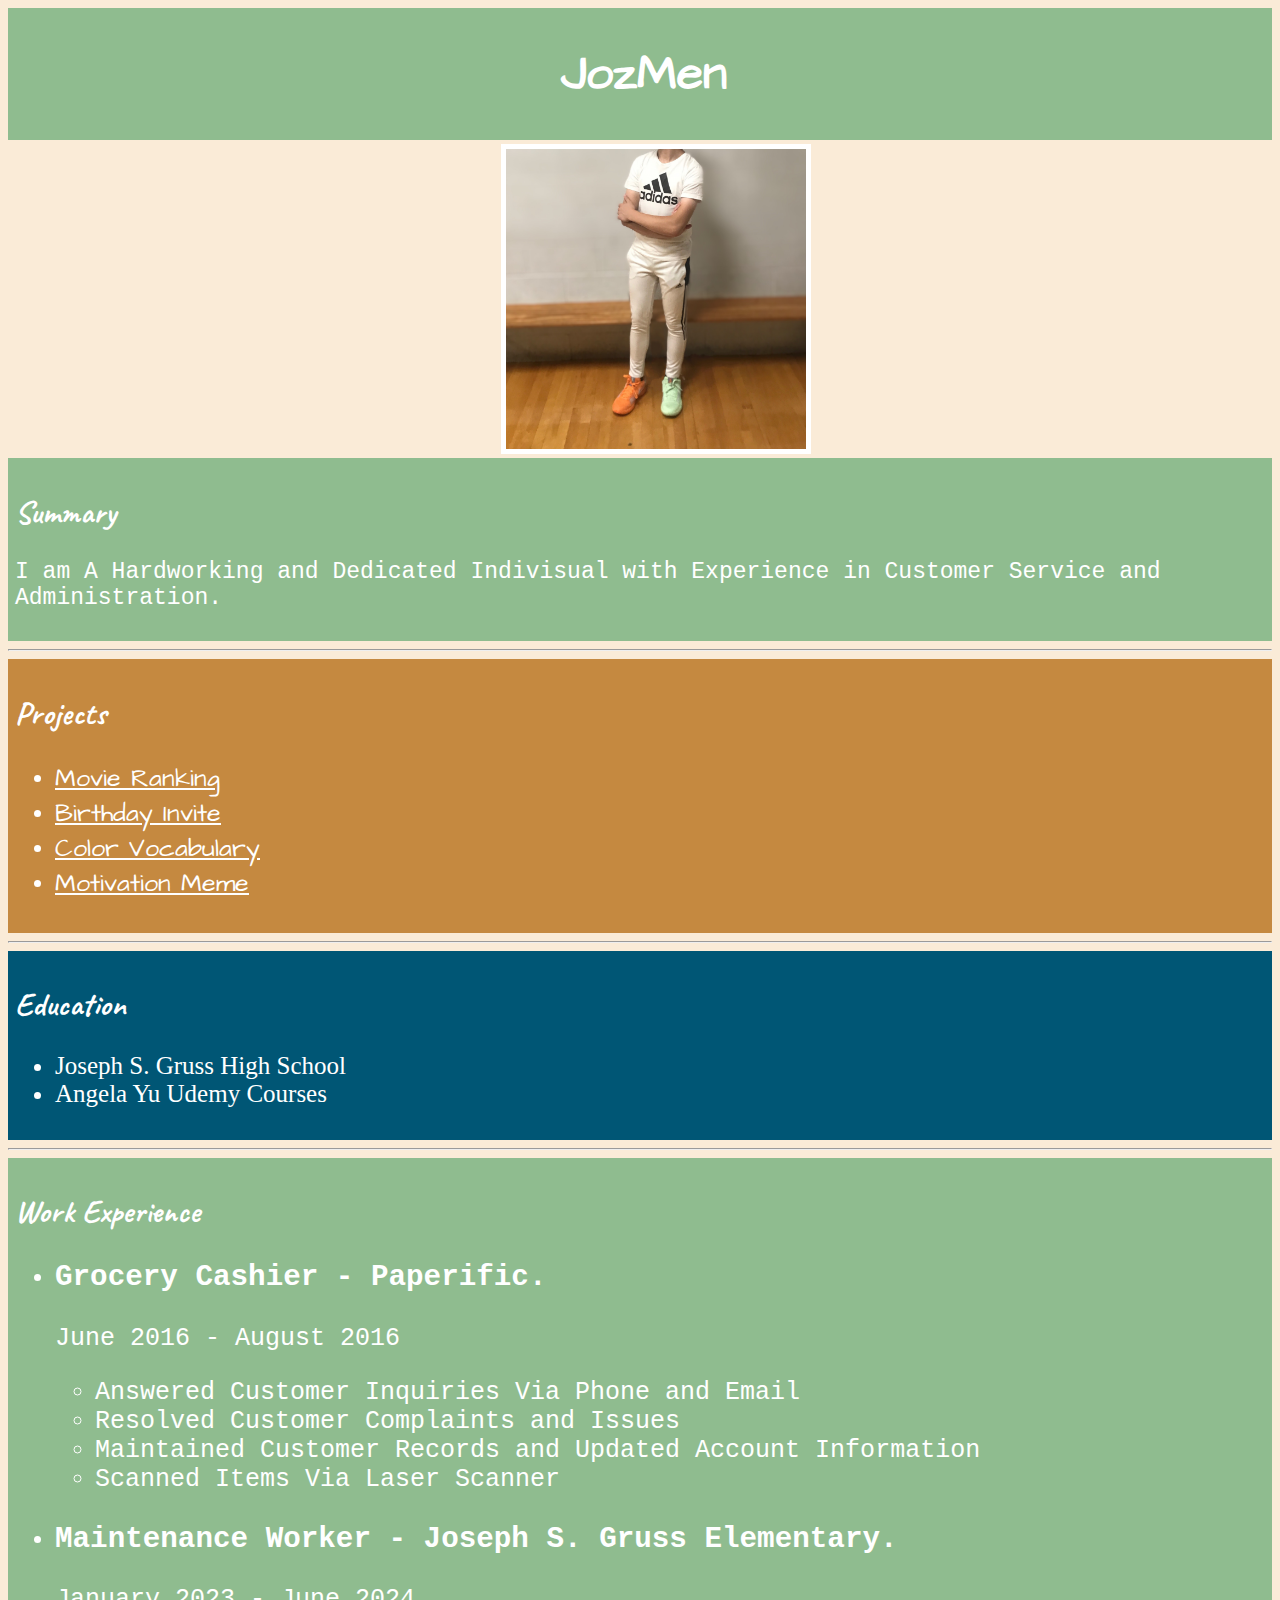
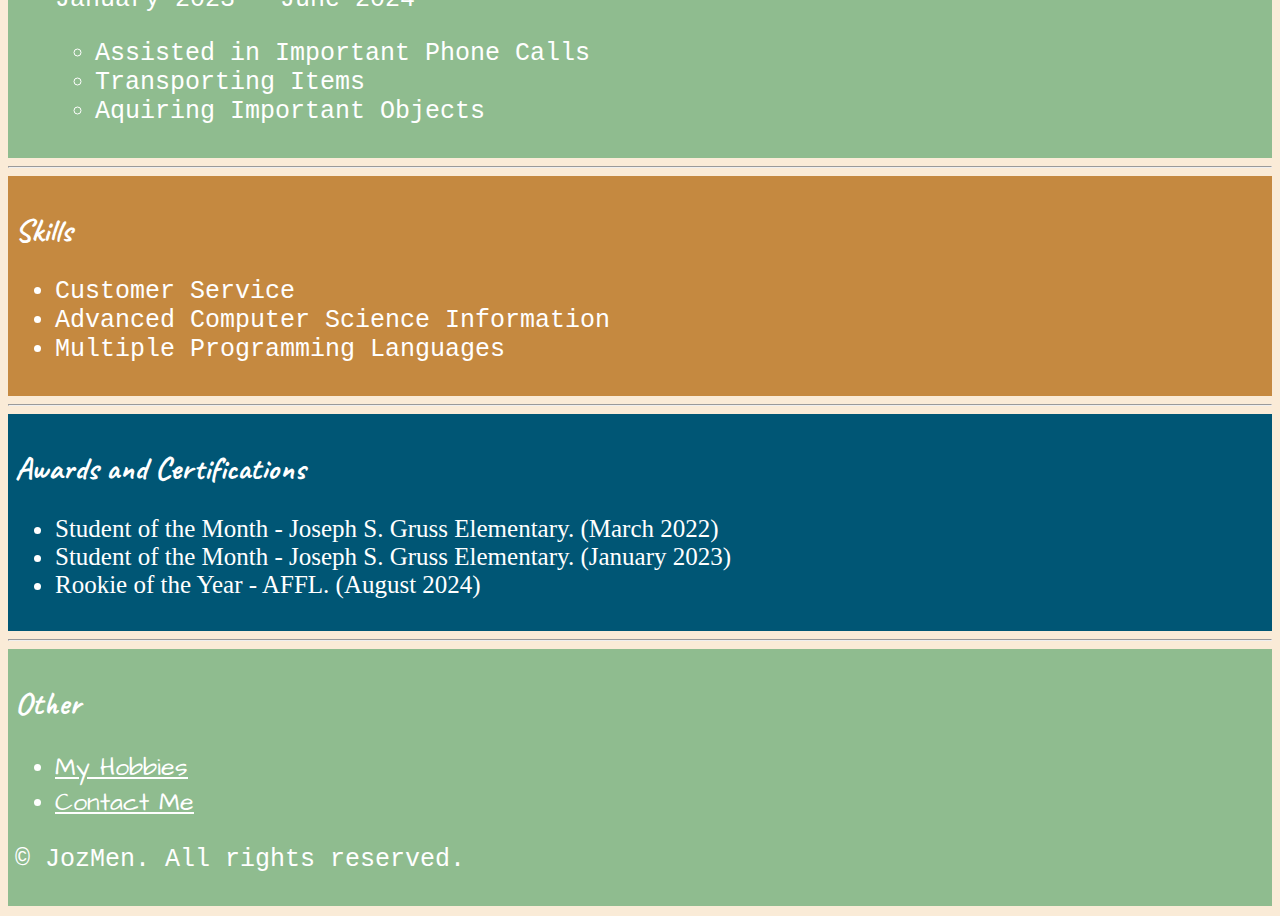
<file: index.html>
<!DOCTYPE html>
<html lang = "en">
    <head>
        <meta charset = "UTF-8">
        <title>Mini Portfolio</title>
        <link rel = "stylesheet" href = "./style.css"/>
        <link rel="preconnect" href="https://fonts.googleapis.com">
        <link rel="preconnect" href="https://fonts.gstatic.com" crossorigin>
        <link href="https://fonts.googleapis.com/css2?family=Caveat:wght@400..700&display=swap" rel="stylesheet">
        <link rel="preconnect" href="https://fonts.googleapis.com">
        <link rel="preconnect" href="https://fonts.gstatic.com" crossorigin>
        <link href="https://fonts.googleapis.com/css2?family=Architects+Daughter&display=swap" rel="stylesheet">
    </head>

    <body>
        <div class = name>
            <h1>JozMen</h1>
        </div>
        
        <img id = "name-img" src = "./assets/images/mini-portfolio-pic.JPG" alt = "man posing"/>
        

        <div class = summary>
            <h2>Summary</h2>
            <p id = "p-summary">I am A Hardworking and Dedicated Indivisual with Experience in Customer Service and Administration.</p>
        </div>

        <hr />

        <div class = "projects">
            <h2>Projects</h2>
            <ul>
                <li><a id = "project-anchor" href = "./public/movie-ranking.html">Movie Ranking</a></li>
                <li><a id = "project-anchor" href = "./public/birthday-invite.html">Birthday Invite</a></li>
                <li><a id = "project-anchor" href = "./public/color-vocab.html">Color Vocabulary</a></li>
                <li><a id = "project-anchor" href = "./public/motivation-meme.html">Motivation Meme</a></li>
            </ul>
        </div>

        <hr />

        <div class = education>
            <h2>Education</h2>
            <ul>
                <li id = "li-education-awards-certifications">Joseph S. Gruss High School</li>
                <li id = "li-education-awards-certifications">Angela Yu Udemy Courses</li>
            </ul>
        </div>

        <hr />

        <div class = "work-experience">
            <h2>Work Experience</h2>
            <ul>
                <li><h3>Grocery Cashier - Paperific.</h3></li>
                <p>June 2016 - August 2016</p>

                <ul>
                    <li>Answered Customer Inquiries Via Phone and Email</li>
                    <li>Resolved Customer Complaints and Issues</li>
                    <li>Maintained Customer Records and Updated Account Information</li>
                    <li>Scanned Items Via Laser Scanner</li>
                </ul>

                <li><h3>Maintenance Worker - Joseph S. Gruss Elementary.</h3></li>
                <p>January 2023 - June 2024</p>

                <ul>
                    <li>Assisted in Important Phone Calls</li>
                    <li>Transporting Items</li>
                    <li>Aquiring Important Objects</li>
                </ul>
            </ul>
        </div>

        <hr />

        <div class = "skills">
            <h2>Skills</h2>
            <ul>
                <li>Customer Service</li>
                <li>Advanced Computer Science Information</li>
                <li>Multiple Programming Languages</li>
            </ul>
        </div>

            <hr />

        <div class = "awards-certifications">
            <h2>Awards and Certifications</h2>
            <ul>
                <li id = "li-education-awards-certifications">Student of the Month - Joseph S. Gruss Elementary. (March 2022)</li>
                <li id = "li-education-awards-certifications">Student of the Month - Joseph S. Gruss Elementary. (January 2023)</li>
                <li id = "li-education-awards-certifications">Rookie of the Year - AFFL. (August 2024)</li>
            </ul>
        </div>

        <hr />

        <div class = "other">
            <h2>Other</h2>
            <ul>
                <li><a id = "anchor-other" href = "./public/hobbies.html">My Hobbies</a></li>
                <li><a id = "anchor-other" href = "./public/contacts.html">Contact Me</a></li>
            </ul>
            <footer>
                <p>© JozMen. All rights reserved.</p>
            </footer>
        </div>
    </body>
</html>
</file>
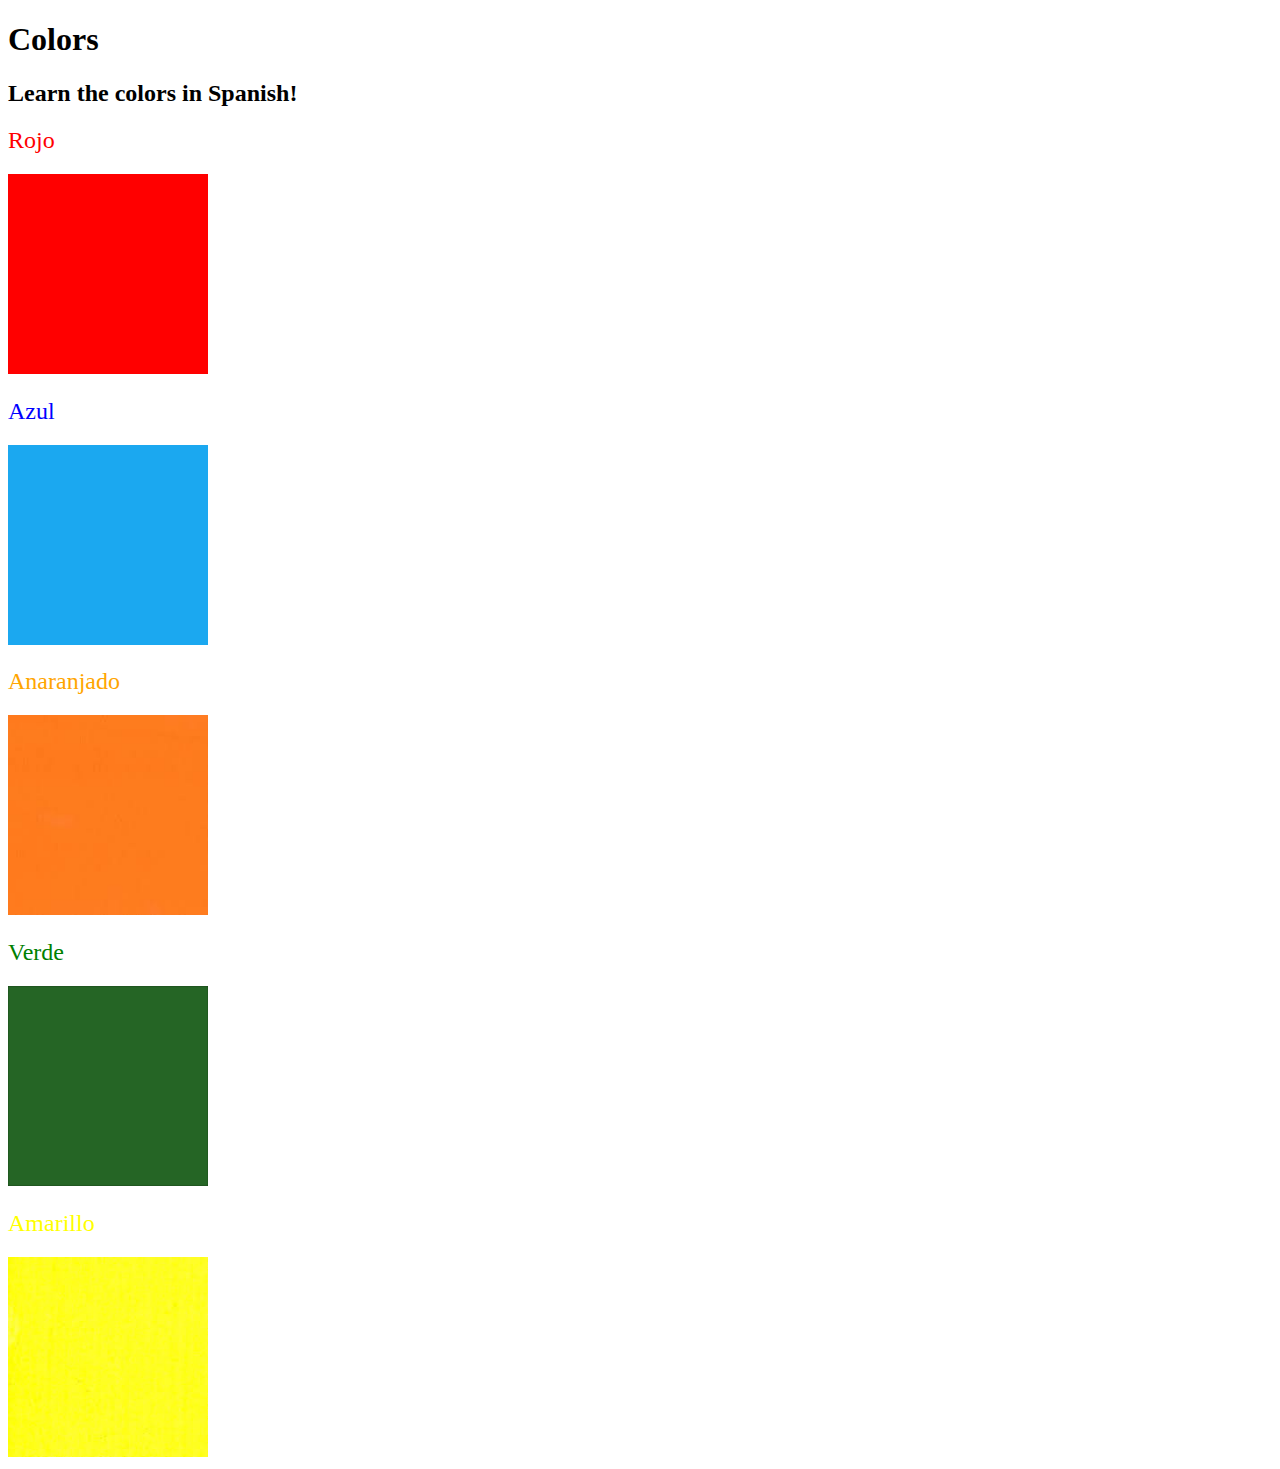
<file: public/color-vocab.html>
<!DOCTYPE html>
<html lang="en">
  <head>
    <meta charset="UTF-8" />
    <title>Spanish Vocabulary</title>
    <link rel="stylesheet" href="./color-vocab-style.css" />
  </head>

  <body>
    <h1>Colors</h1>
    <h2>Learn the colors in Spanish!</h2>
    <h2 class="color-title" id="red">Rojo</h2>
    <img src="../assets/images/red.png" alt="red" />

    <h2 class="color-title" id="blue">Azul</h2>
    <img src="../assets/images/blue.png" alt="blue" />

    <h2 class="color-title" id="orange">Anaranjado</h2>
    <img src="../assets/images/orange.png" alt="orange" />

    <h2 class="color-title" id="green">Verde</h2>
    <img src="../assets/images/green.png" alt="green" />

    <h2 class="color-title" id="yellow">Amarillo</h2>
    <img src="../assets/images/yellow.png" alt="yellow" />
  </body>
</html>
</file>
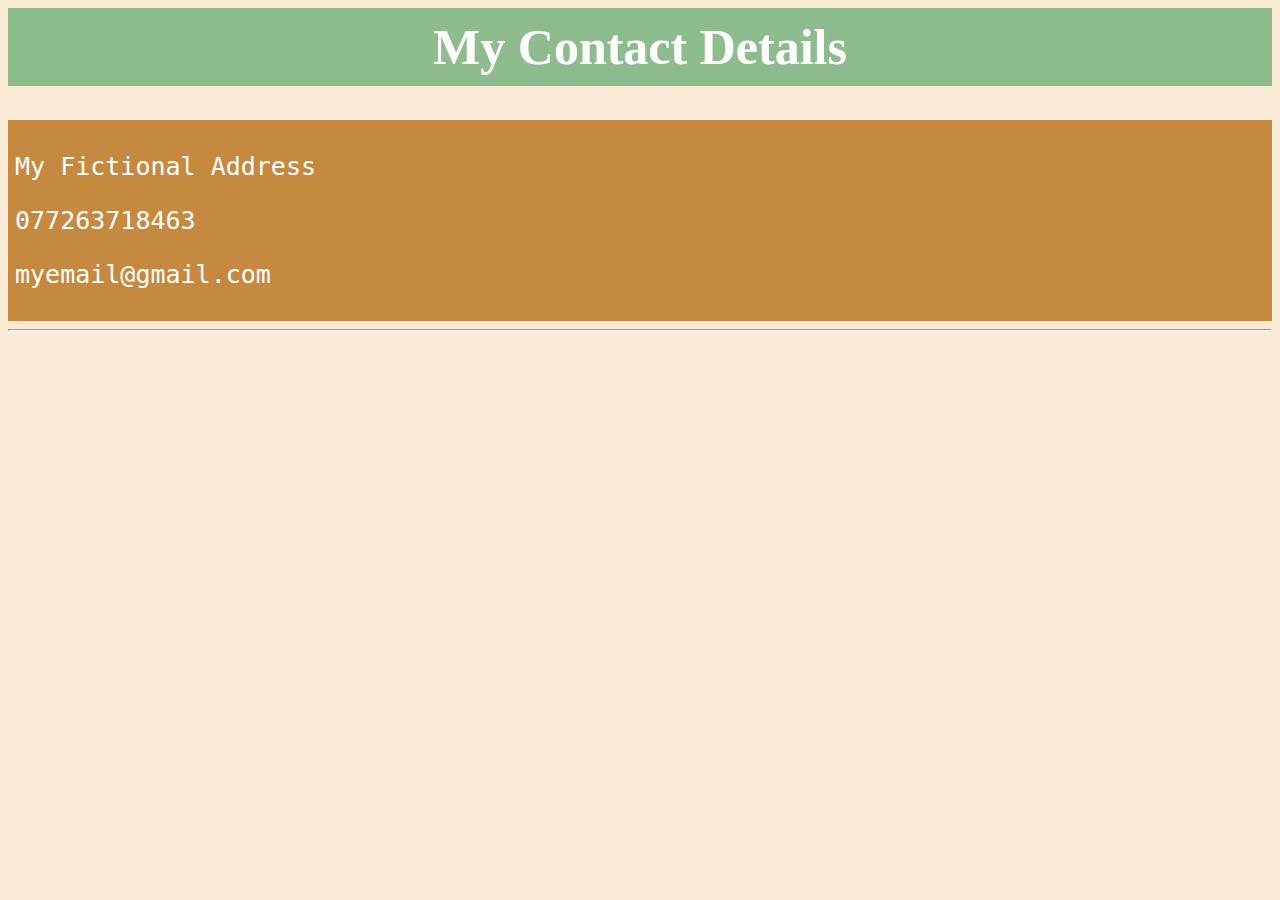
<file: public/contacts.html>
<!DOCTYPE html>
<html len = "en">
    <head>
        <meta charset = "UTF-8">
        <title>Contact Me</title>
        <link rel = "stylesheet" href = "../style.css" />
    </head>

    <body>
        <h1 id = "h1-contacts">My Contact Details</h1>

        <div class = "contacts">
            <p id = "p-contacts">My Fictional Address</p>
            <p id = "p-contacts">077263718463</p>
            <p id = "p-contacts">myemail@gmail.com</p>
        </div>

        <hr />
    </body>
</html>
</file>
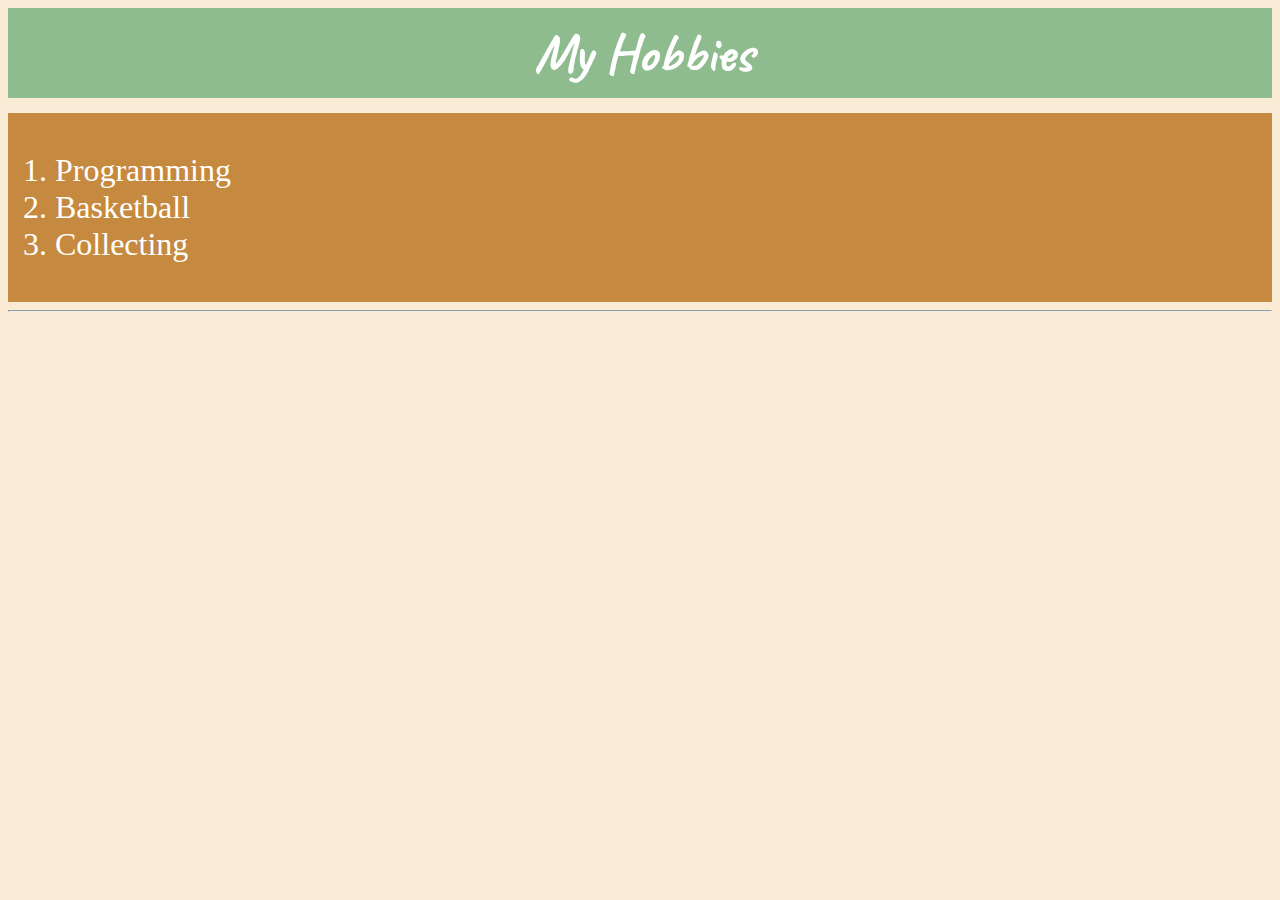
<file: public/hobbies.html>
<!DOCTYPE html>
<html len = "en">
    <head>
        <meta charset = "UTF-8">
        <title>My Hobbies</title>
        <link rel = "stylesheet" href = "../style.css" />
        <link rel="preconnect" href="https://fonts.googleapis.com">
        <link rel="preconnect" href="https://fonts.gstatic.com" crossorigin>
        <link href="https://fonts.googleapis.com/css2?family=Caveat:wght@400..700&display=swap" rel="stylesheet">
    </head>

    <body>
        <h2 id = "h2-hobbies">My Hobbies</h2>
        <div class = "hobbies">
            <ol>
                <li>Programming</li>
                <li>Basketball</li>
                <li>Collecting</li>
            </ol>
        </div>
        
        <hr />
    </body>
</html>
</file>
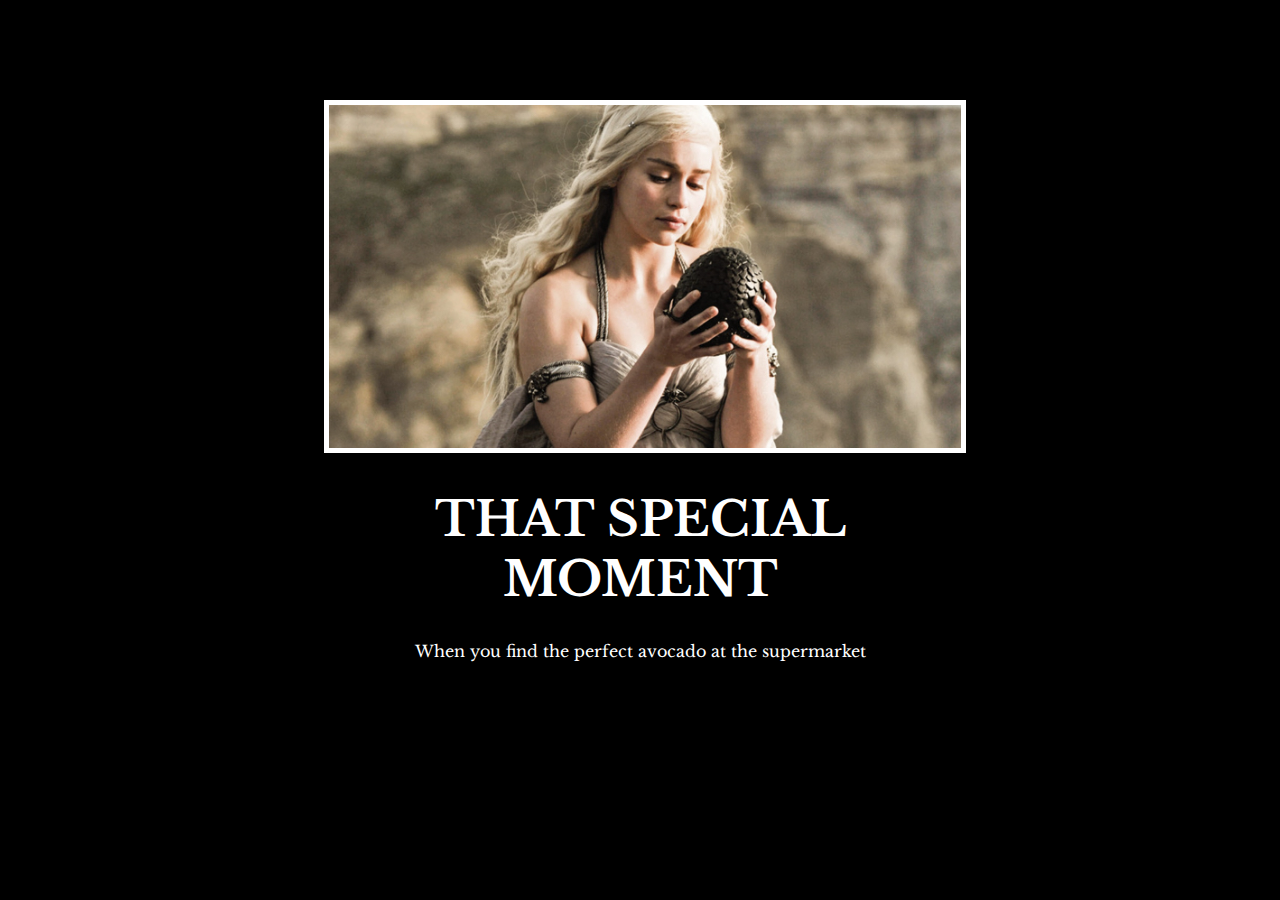
<file: public/motivation-meme.html>
<!DOCTYPE html>
<html lang = "en">
  <head>
    <meta charset = "UTF-8" />
    <title>Motivation Meme</title>
    <link rel = "stylesheet" href = "./meme-motivation-style.css"/>
    <link rel="preconnect" href="https://fonts.googleapis.com">
    <link rel="preconnect" href="https://fonts.gstatic.com" crossorigin>
    <link href="https://fonts.googleapis.com/css2?family=Libre+Baskerville:ital,wght@0,400;0,700;1,400&display=swap" rel="stylesheet">
  </head>

  <body>
    <div class = poster>
      <img class = motivation-img src = "../assets/images/daenerys.jpeg" alt = "daenerys with egg">
      <h1>That Special Moment</h1>
      <p>When you find the perfect avocado at the supermarket</p>
    </div>
  </body>
</html>
</file>
<file: style.css>
body {
    background-color: antiquewhite;
    color: white;
}

.name {
    font-family: "Architects Daughter", system-ui;
    font-size: x-large;
    text-align: center;
    background-color: darkseagreen;
    padding-left: 7px;
    padding-top: 1px;
    padding-bottom: 1px;
    margin-bottom: 4px;
}

.summary {
    background-color: darkseagreen;
    padding: 7px;
}

.projects {
    background-color: #C58940;
    padding: 7px;
}

.education {
    background-color: rgb(0, 86, 117);
    padding: 7px; 
}

.work-experience {
    background-color: darkseagreen;
    padding: 7px;    
}

.skills {
    background-color: #C58940;
    padding: 7px;   
}

.awards-certifications {
    background-color: rgb(0, 86, 117);
    padding: 7px;  
}

.other {
    background-color: darkseagreen;
    padding: 7px;
}

.hobbies {
    font-size: xx-large;    
    font-family: cursive;
    background-color: #C58940;
    padding: 7px;
}

.contacts {
    font-size: xx-large;
    background-color: #C58940;
    padding: 7px;
}

#h1-contacts {
    margin-top: 0px;
    text-align: center;
    font-size: 50px;
    background-color: darkseagreen;
    padding: 10px 7px;
}

#project-anchor {
    color: white;
}

#anchor-other {
    color: white;
}

#name-img {
    border: 5px solid white;
    margin-left: 39%;
    width: 300px;
    height: 300px;
}

#h2-hobbies {
    font-family: "Caveat", cursive;
    font-size: 55px;
    text-align: center;
    background-color: darkseagreen;
    padding-left: 7px;
    padding-top: 10px;
    padding-bottom: 10px;
    margin-top: 0px;
    margin-bottom: 15px;
}

h2 {
    font-family: "Caveat", cursive;
    font-size: xx-large;
}

p {
    font-size: 25px;
    font-family: monospace;
}

#p-summary {
    font-size: 23px;
}

ul {
    font-size: 25px;
    font-family: monospace;
}

#li-education-awards-certifications {
    font-family: cursive;
}

a {
    font-family: "Architects Daughter", system-ui;
}
</file>
<file: public/color-vocab-style.css>
#red {
    color: red;
}

#blue {
    color: blue;
}

#orange {
    color: orange;
}

#green {
    color: green;
}

#yellow {
    color: yellow;
}

.color-title {
    font-weight: normal;
}

img {
    height: 200px;
    width: 200px;
}
</file>
<file: public/meme-motivation-style.css>
body {
    background-color: black;
}

h1 {
    text-transform: uppercase;
    font-size: 3rem;
  }  

.poster {
    width: 50%;
    margin-left: 25%;
    margin-top: 100px;
    color: white;
    font-family: "Libre Baskerville", serif;
    text-align: center;
}

.motivation-img {
    border: 5px solid white;
    width: 100%;
}
</file>
